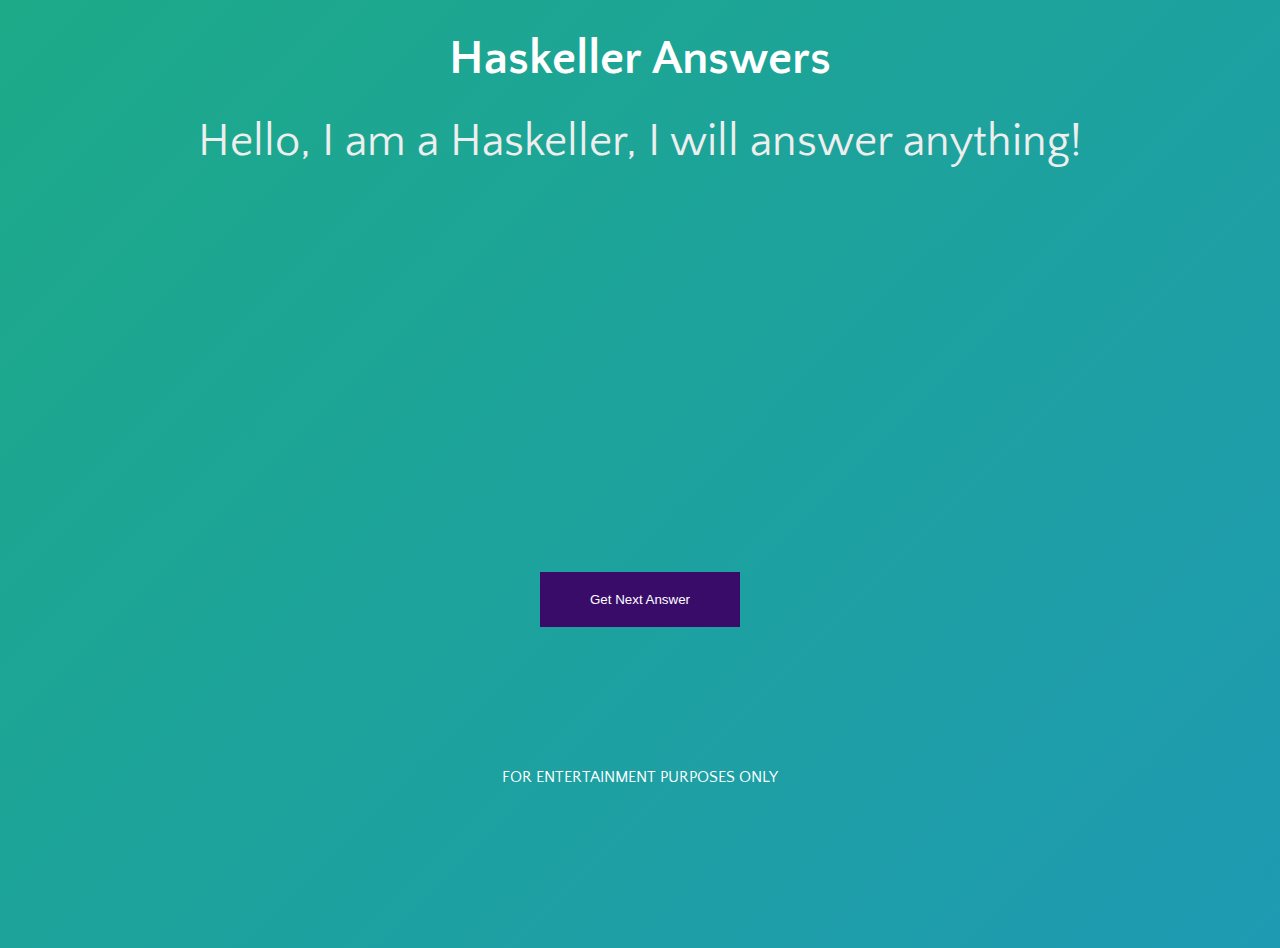
<file: home.html>
<html lang="en" class="gr__localhost">
<head>
  <title>Haskeller Answers</title>
  <!-- <link href="http://localhost:3002/manifest.json" rel="manifest"> -->
  <meta charset="utf-8">
  <meta http-equiv="X-UA-Compatible" content="IE=edge">
  <meta http-equiv="Content-Type" content="text/html; charset=UTF-8">
  <meta name="theme-color" content="#00d1b2">
  <meta name="viewport" content="width=device-width, initial-scale=1, shrink-to-fit=no">
  <meta name="description" content="Typical Haskeller answers to everything">
  <meta name="keywords" content="Haskell, Functional progarmming, FP, miso">
  <meta property="og:type" content="website" />
  <meta property="og:site_name" content="Haskeller Answers" />
  <meta property="og:title" content="Haskeller Answers" />
  <meta property="og:description" content="Typical Haskeller answers to everything" />
  <meta property="og:url" content="http://haskeller.club" />
  <meta property="og:image" content="http://haskeller.club/images/haskeller-answers-logo.png" />
  <meta name="twitter:card" content="summary" />
  <meta name="twitter:title" content="Haskeller Answers" />
  <meta name="twitter:description" content="Typical Haskeller answers to everything" />
  <meta name="twitter:image:src" content="http://haskeller.club/images/haskeller-answers-logo.png" />
  <meta name="twitter:url" content="http://haskeller.club" />

  <!-- Favicon -->
  <link rel="shortcut icon" href="./favicon.ico" type="image/x-icon">
  <!-- Font -->
<link href="https://fonts.googleapis.com/css?family=Quattrocento+Sans&display=swap" rel="stylesheet">
  <!-- Styles -->
  <link href="./main.css" rel="stylesheet" type="text/css">
  <link rel="stylesheet" href="https://use.fontawesome.com/releases/v5.8.1/css/all.css" integrity="sha384-50oBUHEmvpQ+1lW4y57PTFmhCaXp0ML5d60M1M7uH2+nqUivzIebhndOJK28anvf" crossorigin="anonymous">

  <script defer="" async="" src="./all.js"></script>
</head>
<body>
</body>
</html>
</file>
<file: main.css>
body {
    margin: 0;
    width: 100%; height: 100vh;
    overflow: hidden;
    color: #fff;
    background: linear-gradient(-45deg, #66157f, #7f1563, #1f95bf, #1caa88);
    background-size: 400% 400%;
    animation: gradientBG 15s ease infinite;
    font-family: 'Quattrocento Sans', sans-serif;
}
@keyframes gradientBG {
    0%   {background-position: 0% 50%;}
    50%  {background-position: 100% 50%;}
    100% {background-position: 0% 50%;}
}
.container {width: 100%; height: 100vh; position: absolute; margin:0;text-align: center;}
.ha-top {height: 60%;margin:0;} .ha-footer{height: 20%; margin:0;} .ha-button {height: 20%;margin:0;}
.content { max-width: 80%; margin: 0 auto;padding: 0 5%; height: 30vh; }
h1 {font-size: 3rem; font-weight: 800;}
h2 {font-size: 5vh; color: #eee; font-weight: 500;}
button {
    position: relative; bottom:0;
    color: #fff;
    background-color: #3A0C6A;
    border: none;
    width: 200px;
    padding: 20px;
    text-align: center;
    -webkit-transition-duration: 0.4s; /* Safari */
    transition-duration: 0.4s;
    text-decoration: none;
    overflow: hidden;
}
button:hover{
    background:#fff;
    box-shadow:0px 2px 10px 5px #3A0C6A;
    color:#000;
}
button:after {
    content: "";
    background: #3A0C6A;
    border: none;
    display: block;
    position: absolute;
    padding-top: 300%;
    padding-left: 350%;
    margin-left: -20px !important;
    margin-top: -120%;
    opacity: 0;
    transition: all 0.8s;
}
button:active:after {padding: 0; margin: 0; opacity: 1; transition: 0s; border:none;}
.icon {color: #3A0C6A;} .icon:hover{color: #fff;}
</file>
